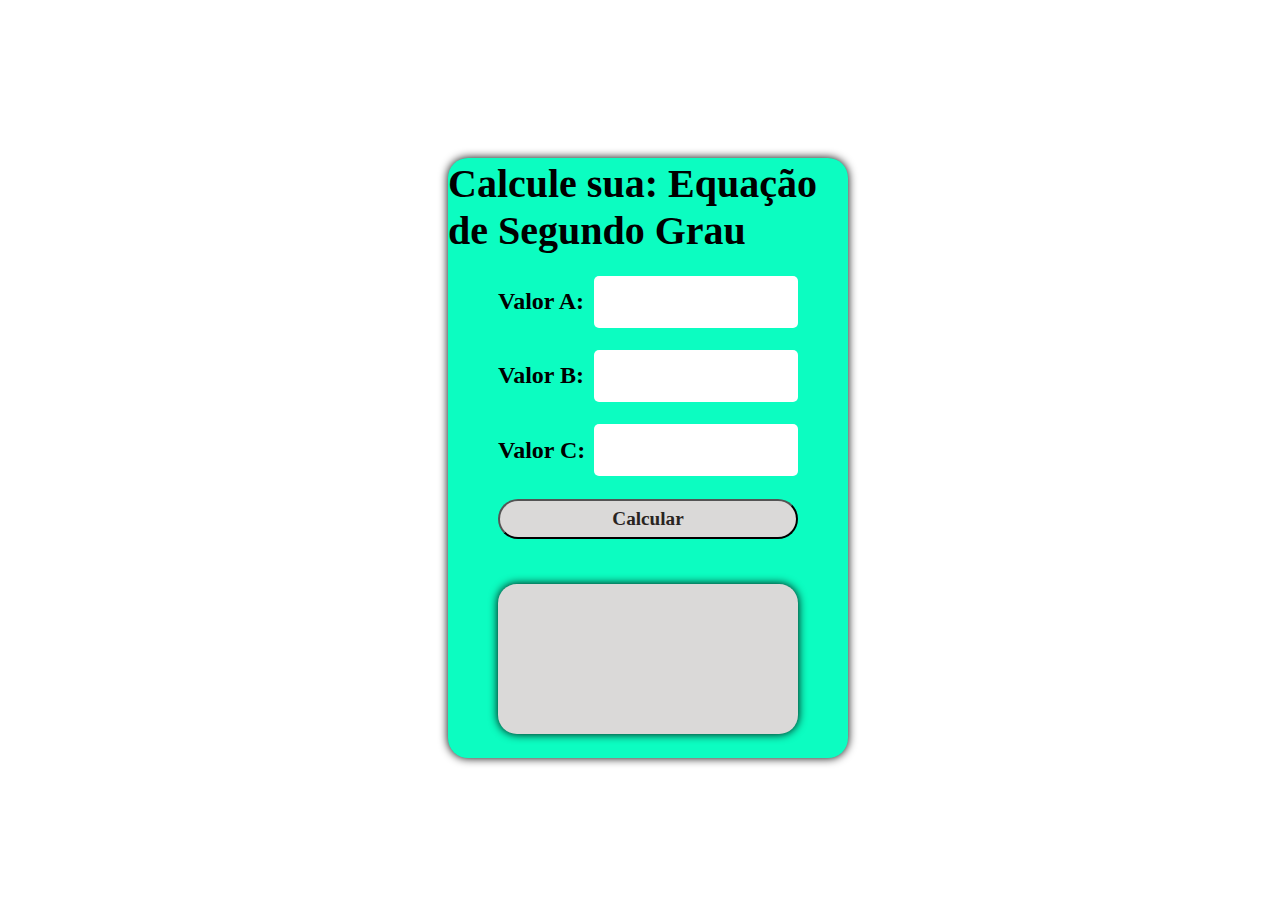
<file: pratica 1/index.html>
<!DOCTYPE html>
<html lang="pt-BR">
  <head>
    <meta charset="UTF-8">
    <meta name="viewport" content="width=device-width, initial-scale=1.0">
    <title>Equação</title>
    <link rel="stylesheet" href="style.css">
  </head>
  <body>
    <main>
      <div class="container">
        <div class="title"> Calcule sua: Equação de Segundo Grau</div>
        <div class="input">
            <label>Valor A:</label>
            <input type="number" id='a'>
        </div>
        <div class="input">
            <label>Valor B:</label>
            <input type="number" id='b'>
        </div>
        <div class="input">
            <label>Valor C:</label>
            <input type="number" id='c'>
        </div>
        <button id='calcular'>Calcular</button>

        <div class="result" id='resultado'></div>
      </div>
    </main>
    <script src="main.js"></script>
  </body>
</html>
</file>
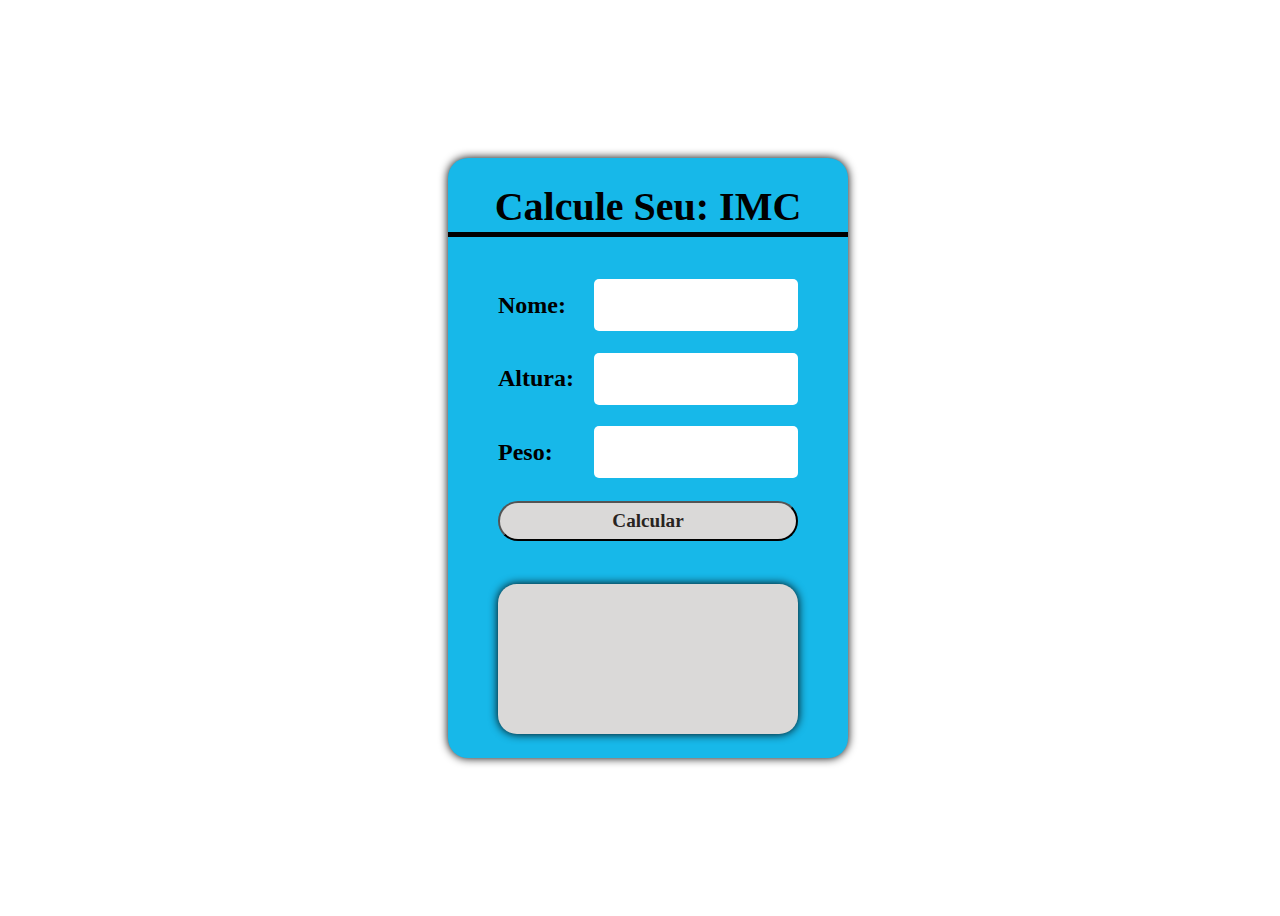
<file: pratica 2/index.html>
<!DOCTYPE html>
<html lang="pt-BR">
  <head>
    <meta charset="UTF-8">
    <meta name="viewport" content="width=device-width, initial-scale=1.0">
    <title>IMC</title>
    <link rel="stylesheet" href="style.css">
  </head>
  <body>
    <main>
      <div class="container">
        <div class="title"> Calcule Seu: IMC </div>
        <div class="input">
            <label>Nome:</label>
            <input type="text" id='nome'>
        </div>
        <div class="input">
            <label>Altura:</label>
            <input type="number" id='altura'>
        </div>
        <div class="input">
            <label>Peso:</label>
            <input type="number" id='peso'>
        </div>
        <button id='calcular'>Calcular</button>

        <div class="result" id='resultado'></div>
      </div>
    </main>
    <script src="main.js"></script>
  </body>
</html>
</file>
<file: pratica 1/style.css>
main{
    display: flex;
    width: 100vw;
    height: 100vh;
    justify-content: center;
    align-items: center;
  
  }
  
  .container{
    display: flex;
    flex-direction: column;
    background: rgb(12, 253, 193);
    width: 400px;
    height: 600px;
    align-items: center;
    justify-content: space-evenly;
    border-radius: 20px;
    box-shadow: 0 0 10px black;
  }
  
  .title{
    display: flex;
    justify-content: center;
    align-items: center;
    width: 100%;
    height: 50px;
    font: bold 2.5rem serif;
    margin-bottom: 20px;
  }
  
  .input {
    display: flex;
    width: 300px;
    height: 50px;
    justify-content: space-between;
    align-items: center;
  }
  .input input {
    width: 200px;
    height: 50px;
    border-radius: 5px;
    border:none;
    outline: 0;
    font: bold 1.5rem serif;
    text-align: center;
  }
  
  .input label {
    font: bold 1.5rem serif;  
  }
  
  button{
    width: 300px;
    height: 40px;
    font: bold 1.2rem serif;
    background: rgb(218, 217, 216);
    color: rgb(41, 36, 31);
    outline: none;
    border-radius: 10mm;
    cursor: pointer;
  }
  
  .result{
    display: flex;
    margin-top: 20px; 
    align-items: center;
    width: 300px;
    height: 150px;
    border-radius: 5mm;
    font: italic 1.5rem serif;
    box-shadow: 0px 0px 10px black;
    background: rgb(218, 217, 216);
    color: rgb(41, 36, 31)  ;
    padding: 20px;
    box-sizing: border-box;
    user-select: none;
  }
</file>
<file: pratica 2/style.css>
main{
    display: flex;
    width: 100vw;
    height: 100vh;
    justify-content: center;
    align-items: center;
  
  }
  
  .container{
    display: flex;
    flex-direction: column;
    background: rgb(23, 184, 233);
    width: 400px;
    height: 600px;
    align-items: center;
    justify-content: space-evenly;
    border-radius: 20px;
    box-shadow: 0 0 10px black;
  }
  
  .title{
    display: flex;
    justify-content: center;
    align-items: center;
    width: 100%;
    height: 50px;
    font: bold 2.5rem serif;
    border-bottom: solid 5px black;
    margin-bottom: 20px;
  }
  
  .input {
    display: flex;
    width: 300px;
    height: 50px;
    justify-content: space-between;
    align-items: center;
  }
  .input input {
    width: 200px;
    height: 50px;
    border-radius: 5px;
    border:none;
    outline: 0;
    font: bold 1.5rem serif;
    text-align: center;
  }
  
  .input label {
    font: bold 1.5rem serif;  
  }
  
  button{
    width: 300px;
    height: 40px;
    font: bold 1.2rem serif;
    background: rgb(218, 217, 216);
    color: rgb(41, 36, 31);
    outline: none;
    border-radius: 10mm;
    cursor: pointer;
  }
  
  .result{
    display: flex;
    margin-top: 20px; 
    align-items: center;
    width: 300px;
    height: 150px;
    border-radius: 5mm;
    font: italic 1.5rem serif;
    box-shadow: 0px 0px 10px black;
    background: rgb(218, 217, 216);
    color: rgb(41, 36, 31)  ;
    padding: 20px;
    box-sizing: border-box;
    user-select: none;
  }
</file>
